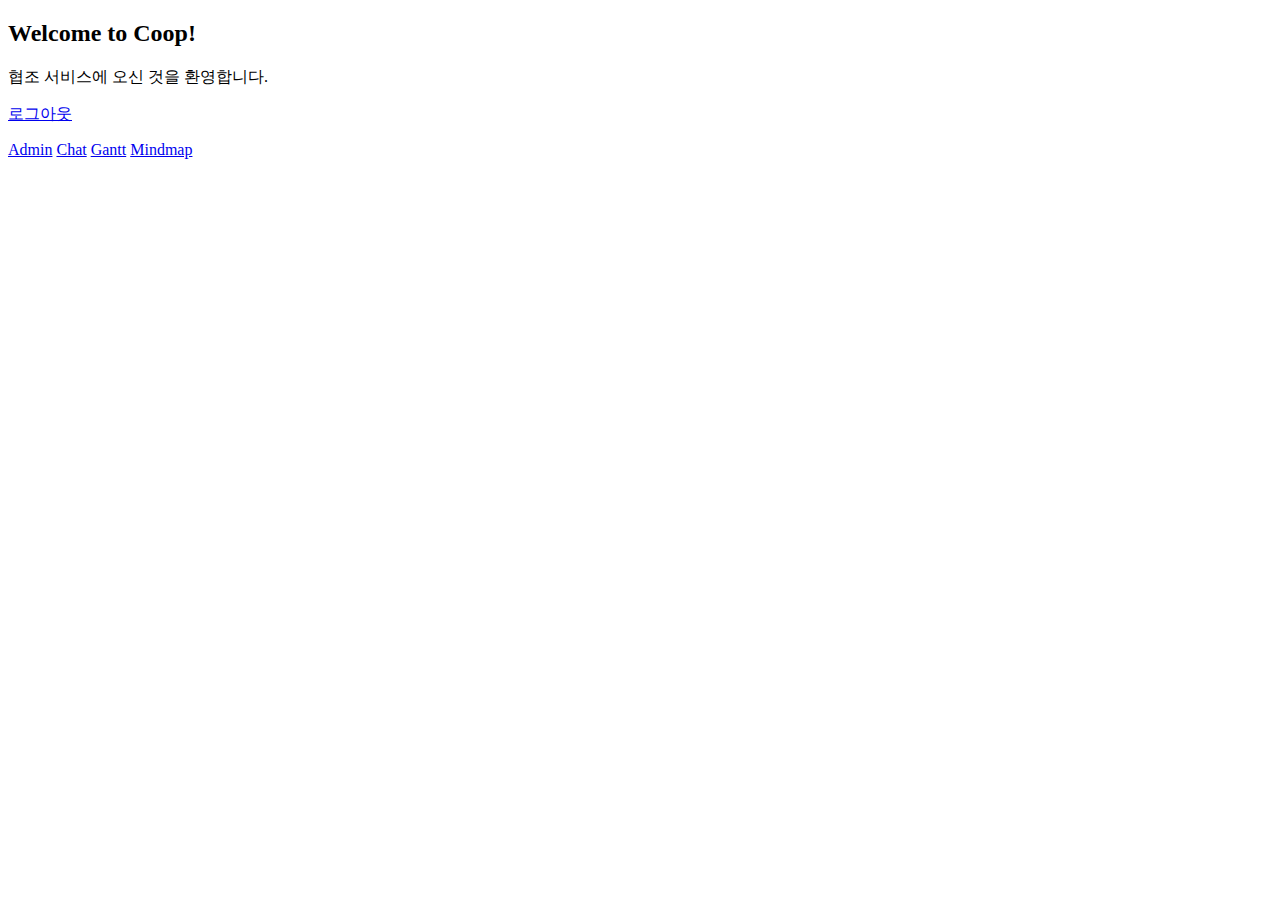
<file: coop/src/main/resources/templates/index.html>
<!DOCTYPE html>
<html lang="ko" xmlns:th="http://www.thymeleaf.org"
	xmlns:layout="http://www.ultraq.net.nz/thymeleaf/layout"
	layout:decorate="~{layout/main}">
<head>
<title layout:fragment="title">Welcome</title>
</head>
<body>
	<div layout:fragment="content">
		<div class="container mt-5">
			<h2>Welcome to Coop!</h2>
			<p>협조 서비스에 오신 것을 환영합니다.</p>
			<div th:if="${session.user == null}">
				<a href="/logout" class="btn btn-primary me-2">로그아웃</a>
			</div>
			<div th:if="${session.user != null}">
				<p th:text="'Hello, ' + ${session.user.nickname} + '!'"></p>
				<div class="btn-group">
					<a href="/admin" class="btn btn-primary me-2">Admin</a> <a
						href="/chat" class="btn btn-primary me-2">Chat</a> <a
						href="/gantt" class="btn btn-primary me-2">Gantt</a> <a
						href="/mindmap" class="btn btn-primary">Mindmap</a>
				</div>
			</div>
		</div>
	</div>
</body>
</html>
</file>
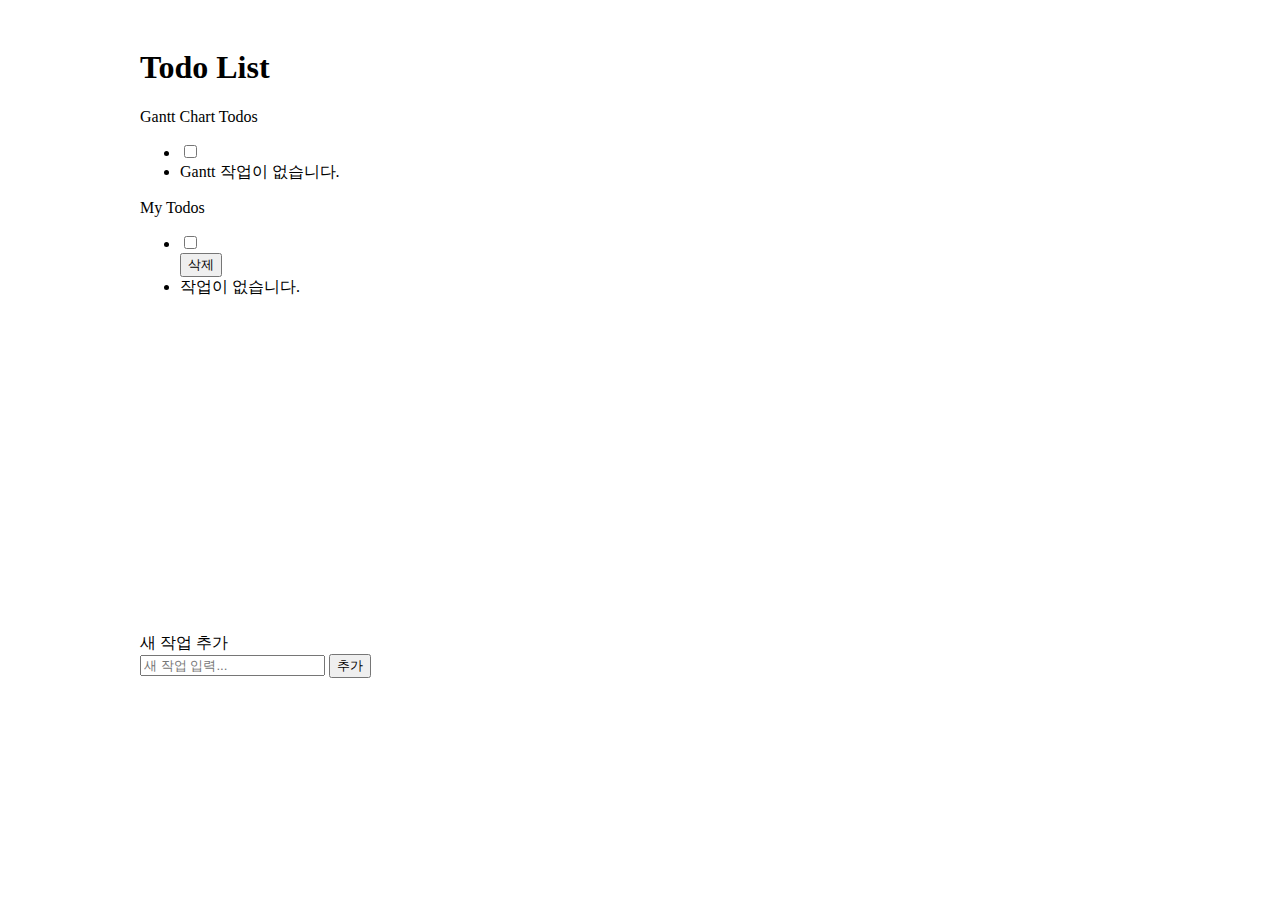
<file: coop/src/main/resources/templates/todo.html>
<!DOCTYPE html>
<html lang="ko" xmlns:th="http://www.thymeleaf.org"
      xmlns:layout="http://www.ultraq.net.nz/thymeleaf/layout"
      layout:decorate="~{layout/main}">
<head>
    <title layout:fragment="title">coop-todo</title>
    <link rel="stylesheet" th:href="@{/css/custom.css}">
    <style>
        .container-todo {
            max-width: 1000px;
            margin: 0 auto;
            padding: 20px;
        }
        
        .completed {
            text-decoration: line-through;
            color: #6c757d;
        }
        
        .todo-card {
            height: 100%;
            display: flex;
            flex-direction: column;
        }
        
        .todo-list {
            height: 400px;
            overflow-y: auto;
        }
        
        .gantt-card {
            height: calc(100% - 0px);
            min-height: unset;
        }
        
        .todo-section {
            display: flex;
            flex-direction: column;
            height: 100%;
        }
        
        .todo-card {
            flex: 1;
            margin-bottom: 1rem;
        }
        
        .add-todo-card {
            margin-bottom: 0;
        }
        /* 모바일에서 카드 높이 조정 */
        @media (max-width: 768px) {
            .todo-section, .gantt-card {
                min-height: 350px;
            }
        }
    </style>
</head>
<body>
    <div layout:fragment="content">
        <div class="container-todo">
            <h1 class="mb-4 text-center">Todo List</h1>

            <div class="row" style="min-height: 500px;">
                <!-- 간트 차트 todo -->
                <div class="col-lg-6 col-md-12 mb-4">
                    <div class="card gantt-card">
                        <div class="card-header">Gantt Chart Todos</div>
                        <div class="card-body">
                            <ul class="list-group list-group-flush">
                                <li class="list-group-item d-flex align-items-center"
                                    th:each="todo : ${ganttTodos}">
                                    <input type="checkbox"
                                        class="form-check-input todo-checkbox me-2"
                                        th:data-id="${todo.id}" th:checked="${todo.completed}">
                                    <span th:text="${todo.content}"
                                        th:class="${todo.completed ? 'completed' : ''}"></span>
                                </li>
                                <li class="list-group-item text-center text-muted"
                                    th:if="${ganttTodos == null or ganttTodos.empty}">
                                    Gantt 작업이 없습니다.
                                </li>
                            </ul>
                        </div>
                    </div>
                </div>

                <!-- 내 작업 투두 -->
                <div class="col-lg-6 col-md-12 todo-section">
                    <div class="card mb-4 todo-card">
                        <div class="card-header">My Todos</div>
                        <div class="card-body p-0 todo-list">
                            <ul class="list-group list-group-flush">
                                <li class="list-group-item d-flex align-items-center"
                                    th:each="todo : ${customTodos}">
                                    <input type="checkbox"
                                        class="form-check-input todo-checkbox me-2"
                                        th:data-id="${todo.id}" th:checked="${todo.completed}">
                                    <span th:text="${todo.content}"
                                        th:class="${todo.completed ? 'completed' : ''}"
                                        class="flex-grow-1"></span>
                                    <form method="POST" th:action="@{/todo/delete}" class="ms-auto">
                                        <input type="hidden" name="todoId" th:value="${todo.id}">
                                        <button type="submit" class="btn btn-sm btn-outline-danger">삭제</button>
                                    </form>
                                </li>
                                <li class="list-group-item text-center text-muted"
                                    th:if="${customTodos == null or customTodos.empty}">
                                    작업이 없습니다.
                                </li>
                            </ul>
                        </div>
                    </div>

                    <!-- todo 추가  -->
                    <div class="card add-todo-card">
                        <div class="card-header">새 작업 추가</div>
                        <div class="card-body">
                            <form method="POST" th:action="@{/todo}">
                                <div class="input-group">
                                    <input type="text" class="form-control" name="newTodo"
                                        placeholder="새 작업 입력..." required>
                                    <button class="btn btn-primary" type="submit">추가</button>
                                </div>
                            </form>
                        </div>
                    </div>
                </div>
            </div>
        </div>
        <script th:src="@{/js/todo.js}"></script>
    </div>
    
    <!-- 스크립트를 위한 별도의 프래그먼트 정의 -->
    <th:block layout:fragment="scripts">
        <!-- 추가적인 스크립트가 필요한 경우 여기에 배치 -->
    </th:block>
</body>
</html>
</file>
